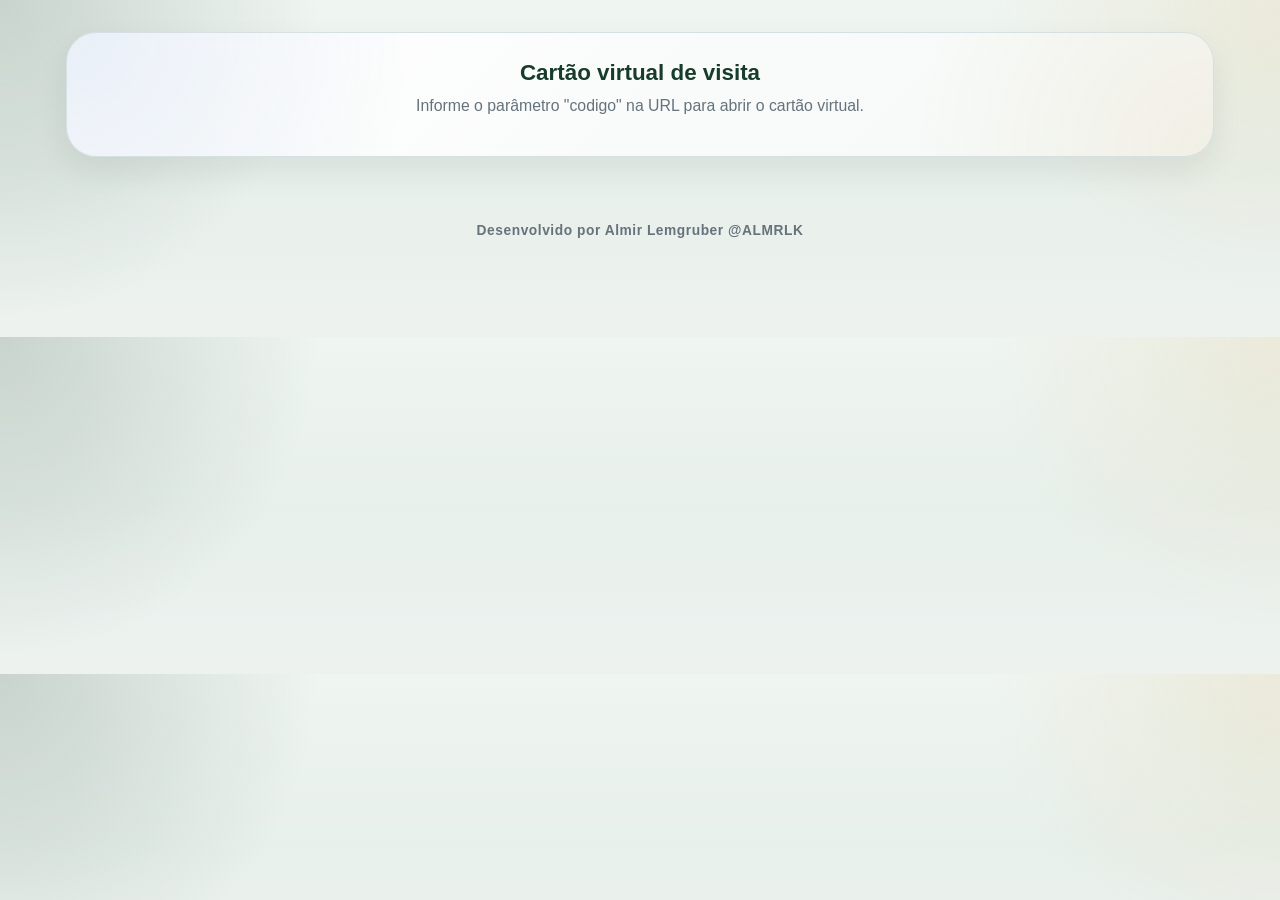
<file: cartao.html>
<!DOCTYPE html>
<html lang="pt-BR">
<head>
  <meta charset="UTF-8">
  <meta name="viewport" content="width=device-width, initial-scale=1.0, maximum-scale=1.0, user-scalable=no">
  <title>Cartão Virtual de Visita</title>
  <link rel="stylesheet" href="./assets/ace-theme.css?v=20260403i">
</head>
<body class="field-page">
  <main class="content-wrap" style="padding:32px 16px 48px">
    <div class="virtual-card">
      <h2>Cartão virtual de visita</h2>
      <p id="cardMessage" class="card-note">Carregando dados do cartão...</p>
      <div id="cardContainer" class="kv"></div>
    </div>
  </main>
  <script src="./assets/runtime-config.js?v=20260403i"></script>
  <script src="./assets/cartao-app.js?v=20260403i"></script>
</body>
</html>
</file>
<file: assets/ace-theme.css>
:root{
  --brand-900:#183c2c;
  --brand-800:#21563c;
  --brand-700:#2f7a52;
  --brand-600:#3e9667;
  --accent-700:#355f9f;
  --accent-600:#4c7cc5;
  --warn-700:#c78615;
  --danger-700:#c34747;
  --bg:#eef2ef;
  --bg-soft:#f7f9f8;
  --card:#ffffff;
  --text:#1b252e;
  --muted:#66727c;
  --border:#d6dfe2;
  --shadow:0 14px 30px rgba(20,35,28,.08);
  --radius-xl:28px;
  --radius-lg:22px;
  --radius-md:16px;
  --radius-sm:12px;
  --content:1180px;
  --gap:18px;
}

.dashboard-page{
  background:
    radial-gradient(circle at top left, rgba(24,60,44,.16), transparent 24%),
    radial-gradient(circle at top right, rgba(53,95,159,.12), transparent 24%),
    linear-gradient(180deg, #edf4f0 0%, #e7efeb 180px, #edf2ef 100%);
}

.dashboard-page .content-wrap,
.dashboard-page .hero-grid,
.dashboard-page .topbar-row{
  max-width:1360px;
}

.dashboard-page .topbar{
  background:
    linear-gradient(120deg, rgba(10,43,29,.96), rgba(15,95,47,.96) 56%, rgba(23,107,55,.94)),
    radial-gradient(circle at top right, rgba(255,255,255,.08), transparent 32%);
  box-shadow:0 16px 34px rgba(10,32,22,.24);
}

.dashboard-page .topbar .brand-copy h1{
  font-size:1.34rem;
}

.dashboard-page .topbar .brand-copy p{
  font-size:1rem;
  line-height:1.4;
}

.dashboard-page .hero-grid{
  margin-top:22px;
  gap:14px;
}

.dashboard-page .hero-card{
  background:
    linear-gradient(180deg, rgba(255,255,255,.98), rgba(243,248,246,.98)),
    linear-gradient(135deg, rgba(31,86,60,.03), rgba(76,124,197,.04));
  border:1px solid rgba(24,60,44,.10);
  box-shadow:0 18px 42px rgba(24,60,44,.10);
  padding:22px;
  min-height:132px;
  transition:transform .18s ease, box-shadow .18s ease, border-color .18s ease;
}

.dashboard-page .hero-card:not(.is-priority){
  position:relative;
  overflow:hidden;
}

.dashboard-page .hero-card:not(.is-priority)::before{
  content:"";
  position:absolute;
  inset:0 0 auto 0;
  height:5px;
  background:linear-gradient(90deg,#2f7a52,#4c7cc5);
}

.dashboard-page .hero-card.is-focus{
  background:linear-gradient(180deg,#fff4f4,#ffe8e8);
  border-color:rgba(195,71,71,.16);
}

.dashboard-page .hero-card.is-accent{
  background:linear-gradient(180deg,#f2f6ff,#e7efff);
  border-color:rgba(53,95,159,.16);
}

.dashboard-page .hero-card.is-warn{
  background:linear-gradient(180deg,#fff8ea,#fff1cf);
  border-color:rgba(199,134,21,.18);
}

.dashboard-page .hero-card.is-priority{
  background:
    linear-gradient(135deg,#113221,#17533a 58%,#2f6f4f),
    radial-gradient(circle at top right, rgba(255,255,255,.10), transparent 34%);
  box-shadow:0 18px 40px rgba(17,50,33,.24);
}

.dashboard-page .hero-card:hover{
  transform:translateY(-2px);
  box-shadow:0 22px 44px rgba(24,60,44,.14);
}

.dashboard-page .card{
  position:relative;
  overflow:hidden;
  background:linear-gradient(180deg, rgba(255,255,255,.98), rgba(246,249,247,.98));
  border:1px solid rgba(24,60,44,.10);
  box-shadow:0 18px 42px rgba(24,60,44,.08);
}

.dashboard-page .card::before{
  content:"";
  display:block;
  height:4px;
  margin:-20px -20px 16px;
  background:linear-gradient(90deg,#2f7a52,#4c7cc5 62%,#c78615);
}

.dashboard-page .section-title{
  font-size:1.12rem;
  letter-spacing:.11em;
}

.dashboard-page .toolbar{
  grid-template-columns:repeat(8,minmax(0,1fr));
}

.dashboard-page .metric-grid{
  grid-template-columns:repeat(8,minmax(0,1fr));
  gap:14px;
}

.dashboard-page .metric-card{
  position:relative;
  overflow:hidden;
  background:linear-gradient(180deg,#ffffff,#f4f8f6);
  border:1px solid rgba(24,60,44,.10);
  box-shadow:0 12px 24px rgba(24,60,44,.06);
  padding:18px 16px;
}

.dashboard-page .metric-card::before{
  content:"";
  position:absolute;
  left:0;
  right:0;
  top:0;
  height:4px;
  background:linear-gradient(90deg,#2f7a52,#4c7cc5);
}

.dashboard-page .metric-card.is-danger{
  background:linear-gradient(180deg,#fff5f5,#ffecec);
  border-color:rgba(195,71,71,.18);
}

.dashboard-page .metric-card.is-danger::before{
  background:linear-gradient(90deg,#d96464,#c34747);
}

.dashboard-page .metric-card.is-accent{
  background:linear-gradient(180deg,#f3f7ff,#eaf0ff);
  border-color:rgba(53,95,159,.16);
}

.dashboard-page .metric-card.is-accent::before{
  background:linear-gradient(90deg,#5c8bd7,#355f9f);
}

.dashboard-page .metric-card.is-warn{
  background:linear-gradient(180deg,#fff9ef,#fff1d6);
  border-color:rgba(199,134,21,.18);
}

.dashboard-page .metric-card.is-warn::before{
  background:linear-gradient(90deg,#e8b84f,#c78615);
}

.dashboard-page .ranking-card,
.dashboard-page .chart-card,
.dashboard-page .insight-card,
.dashboard-page .property-card,
.dashboard-page .history-card,
.dashboard-page .agent-card{
  background:linear-gradient(180deg,#ffffff,#f7faf8);
  border:1px solid rgba(24,60,44,.10);
  box-shadow:0 12px 24px rgba(24,60,44,.05);
  transition:transform .18s ease, box-shadow .18s ease, border-color .18s ease;
}

.dashboard-page .ranking-card:hover,
.dashboard-page .chart-card:hover,
.dashboard-page .insight-card:hover{
  transform:translateY(-1px);
  box-shadow:0 16px 28px rgba(24,60,44,.10);
}

.dashboard-page .table-wrap{
  background:linear-gradient(180deg,#ffffff,#f8fbf9);
  box-shadow:inset 0 1px 0 rgba(255,255,255,.7);
}

.dashboard-page th{
  background:linear-gradient(180deg,#edf5f1,#e3eee8);
  font-size:.92rem;
  letter-spacing:.04em;
}

.dashboard-page .map-shell{
  height:600px;
  border:1px solid rgba(24,60,44,.12);
  box-shadow:0 14px 34px rgba(24,60,44,.10);
}

.dashboard-page .panel-side-grid{
  display:grid;
  grid-template-columns:minmax(0,1.55fr) minmax(360px,.92fr);
  gap:18px;
  align-items:start;
}

.dashboard-page .panel-maps-grid{
  display:grid;
  grid-template-columns:repeat(2, minmax(0,1fr));
  gap:18px;
  align-items:start;
}

.dashboard-page .panel-map-card .map-shell{
  height:560px;
}

.dashboard-page .panel-strategy-card{
  min-height:560px;
  display:flex;
  flex-direction:column;
  gap:16px;
}

.dashboard-page .panel-subsection{
  display:grid;
  gap:12px;
}

.dashboard-page .panel-mini-title{
  margin:0;
  color:var(--brand-900);
  font-size:.92rem;
  letter-spacing:.1em;
  text-transform:uppercase;
}

.dashboard-page .map-toggle,
.dashboard-page .territory-summary{
  background:linear-gradient(180deg,#ffffff,#f4f8f6);
  border:1px solid rgba(24,60,44,.10);
}

.dashboard-page .map-toggle{
  min-height:42px;
  font-size:.92rem;
  font-weight:800;
}

.dashboard-page .territory-summary{
  font-size:.95rem;
  line-height:1.45;
}

.dashboard-page .sync-banner{
  background:#173826;
  box-shadow:0 12px 28px rgba(17,50,33,.24);
}

.dashboard-page .page-shell{
  position:relative;
}

.dashboard-page .page-shell::before{
  content:"";
  position:fixed;
  inset:0;
  pointer-events:none;
  background:
    radial-gradient(circle at 14% 18%, rgba(47,122,82,.10), transparent 18%),
    radial-gradient(circle at 86% 12%, rgba(76,124,197,.08), transparent 20%),
    radial-gradient(circle at 72% 78%, rgba(199,134,21,.08), transparent 18%);
  opacity:.95;
}

.dashboard-page .card{
  background:
    linear-gradient(180deg, rgba(255,255,255,.98), rgba(243,248,246,.98)),
    radial-gradient(circle at top right, rgba(47,122,82,.06), transparent 30%);
}

.dashboard-page .ranking-list,
.dashboard-page .chart-list,
.dashboard-page .insight-list,
.dashboard-page #territoryComparison,
.dashboard-page #streetComparison,
.dashboard-page #reportScreen,
.dashboard-page #drilldownPanel{
  min-height:148px;
  padding:14px;
  border-radius:22px;
  background:
    linear-gradient(180deg, rgba(250,252,251,.98), rgba(241,246,243,.98)),
    radial-gradient(circle at top left, rgba(76,124,197,.05), transparent 26%);
  border:1px solid rgba(24,60,44,.08);
  box-shadow:inset 0 1px 0 rgba(255,255,255,.75);
}

.dashboard-page .ranking-list:empty::before,
.dashboard-page .chart-list:empty::before,
.dashboard-page .insight-list:empty::before,
.dashboard-page #territoryComparison:empty::before,
.dashboard-page #streetComparison:empty::before,
.dashboard-page #reportScreen:empty::before,
.dashboard-page #drilldownPanel:empty::before{
  content:"Selecione um período ou filtro para preencher esta área.";
  min-height:124px;
  display:flex;
  align-items:center;
  justify-content:center;
  padding:18px;
  border:1px dashed rgba(24,60,44,.14);
  border-radius:18px;
  background:linear-gradient(180deg, rgba(255,255,255,.88), rgba(245,249,247,.92));
  color:var(--muted);
  font-size:.92rem;
  font-weight:700;
  text-align:center;
}

.dashboard-page .table-wrap{
  background:
    linear-gradient(180deg, rgba(255,255,255,.99), rgba(245,249,247,.99)),
    radial-gradient(circle at top right, rgba(76,124,197,.05), transparent 24%);
  box-shadow:
    inset 0 1px 0 rgba(255,255,255,.82),
    0 14px 28px rgba(24,60,44,.06);
  border:1px solid rgba(24,60,44,.10);
}

.dashboard-page .map-shell{
  background:
    linear-gradient(180deg, rgba(233,241,236,.95), rgba(245,249,247,.96)),
    radial-gradient(circle at top left, rgba(47,122,82,.10), transparent 24%),
    radial-gradient(circle at bottom right, rgba(76,124,197,.08), transparent 28%);
}

.dashboard-page .map-shell::before{
  content:"";
  position:absolute;
  inset:0;
  pointer-events:none;
  background-image:
    linear-gradient(rgba(47,122,82,.035) 1px, transparent 1px),
    linear-gradient(90deg, rgba(47,122,82,.035) 1px, transparent 1px);
  background-size:22px 22px;
  opacity:.65;
}

.dashboard-page .territory-summary,
.dashboard-page .map-toggle,
.dashboard-page .empty-state{
  background:
    linear-gradient(180deg, rgba(255,255,255,.98), rgba(243,248,246,.98)),
    radial-gradient(circle at top left, rgba(199,134,21,.06), transparent 26%);
}

.field-page{
  background:
    radial-gradient(circle at top left, rgba(24,60,44,.18), transparent 24%),
    radial-gradient(circle at top right, rgba(199,134,21,.10), transparent 22%),
    linear-gradient(180deg, #eff5f1 0%, #e8f0eb 170px, #edf2ef 100%);
}

.field-page .login-shell{
  background:
    radial-gradient(circle at top left, rgba(88,170,118,.20), transparent 24%),
    radial-gradient(circle at bottom right, rgba(232,184,79,.12), transparent 28%),
    linear-gradient(160deg,#143527,#18412e 46%,#10251b 100%);
}

.field-page .login-card{
  background:
    linear-gradient(180deg, rgba(255,255,255,.14), rgba(255,255,255,.08)),
    linear-gradient(135deg, rgba(255,255,255,.05), rgba(255,255,255,.02));
  border:1px solid rgba(255,255,255,.18);
  box-shadow:0 26px 56px rgba(0,0,0,.28);
}

.field-page .topbar{
  background:
    linear-gradient(120deg, rgba(10,43,29,.97), rgba(15,95,47,.96) 58%, rgba(23,107,55,.94)),
    radial-gradient(circle at top right, rgba(255,255,255,.08), transparent 34%);
  box-shadow:0 14px 30px rgba(10,32,22,.22);
}

.field-page .brand-copy h1{
  letter-spacing:.015em;
}

.field-page .nav-tabs{
  gap:10px;
}

.field-page .tab-btn{
  background:rgba(255,255,255,.06);
  border:1px solid rgba(255,255,255,.06);
}

.field-page .tab-btn.active{
  background:rgba(255,255,255,.16);
  box-shadow:
    inset 0 0 0 1px rgba(255,255,255,.10),
    0 10px 24px rgba(8,28,19,.18);
}

.field-page .hero-grid{
  margin-top:22px;
  gap:14px;
}

.field-page .hero-card{
  position:relative;
  overflow:hidden;
  background:
    linear-gradient(180deg,#ffffff,#f4f8f6),
    linear-gradient(135deg, rgba(31,86,60,.03), rgba(199,134,21,.03));
  border:1px solid rgba(24,60,44,.10);
  box-shadow:0 16px 34px rgba(24,60,44,.08);
}

.field-page .hero-card::before{
  content:"";
  position:absolute;
  left:0;
  right:0;
  top:0;
  height:5px;
  background:linear-gradient(90deg,#2f7a52,#c78615);
}

.field-page .hero-card.is-focus{
  background:linear-gradient(180deg,#fff5f5,#ffe8e8);
  border-color:rgba(195,71,71,.16);
}

.field-page .hero-card.is-focus::before{
  background:linear-gradient(90deg,#d96464,#c34747);
}

.field-page .hero-card.is-accent{
  background:linear-gradient(180deg,#f1f6ff,#e7efff);
  border-color:rgba(53,95,159,.16);
}

.field-page .hero-card.is-accent::before{
  background:linear-gradient(90deg,#5c8bd7,#355f9f);
}

.field-page .hero-card.is-warn{
  background:linear-gradient(180deg,#fff8ec,#fff0d2);
  border-color:rgba(199,134,21,.18);
}

.field-page .hero-card.is-warn::before{
  background:linear-gradient(90deg,#e8b84f,#c78615);
}

.field-page .hero-card.is-priority{
  background:
    linear-gradient(135deg,#113221,#17533a 58%,#2f6f4f),
    radial-gradient(circle at top right, rgba(255,255,255,.10), transparent 34%);
  box-shadow:0 18px 40px rgba(17,50,33,.24);
}

.field-page .hero-card.is-priority::before{
  background:linear-gradient(90deg,#f0d37a,#ffffff);
  opacity:.75;
}

.field-page .screen-head-copy strong{
  font-size:1.24rem;
}

.field-page .screen-badge{
  background:linear-gradient(180deg,#f8fbf9,#e9f2ed);
  border:1px solid rgba(24,60,44,.10);
  box-shadow:0 10px 22px rgba(24,60,44,.08);
}

.field-page .card{
  position:relative;
  overflow:hidden;
  background:linear-gradient(180deg, rgba(255,255,255,.98), rgba(246,249,247,.98));
  border:1px solid rgba(24,60,44,.10);
  box-shadow:0 18px 38px rgba(24,60,44,.08);
}

.field-page .card::before{
  content:"";
  display:block;
  height:4px;
  margin:-20px -20px 16px;
  background:linear-gradient(90deg,#2f7a52,#4c7cc5 58%,#c78615);
}

.field-page .btn{
  box-shadow:0 10px 22px rgba(24,60,44,.06);
}

.field-page .btn-primary{
  background:linear-gradient(180deg,#3a8f61,#21563c);
}

.field-page .btn-secondary{
  background:linear-gradient(180deg,#5a8fe0,#355f9f);
}

.field-page .btn-soft{
  background:linear-gradient(180deg,#ffffff,#f2f7f4);
}

.field-page .btn-warn{
  background:linear-gradient(180deg,#edc45f,#c78615);
}

.field-page .selected-card{
  background:linear-gradient(180deg,#f7fbf9,#edf6f1);
  border:1px solid rgba(47,122,82,.18);
  box-shadow:inset 0 1px 0 rgba(255,255,255,.7);
}

.field-page .meta-pill,
.field-page .status-pill,
.field-page .tag{
  background:linear-gradient(180deg,#ffffff,#f3f8f5);
  border:1px solid rgba(24,60,44,.10);
}

.field-page .quick-btn{
  position:relative;
  overflow:hidden;
  background:linear-gradient(180deg,#ffffff,#f4f8f6);
  border:1px solid rgba(24,60,44,.10);
  box-shadow:0 12px 24px rgba(24,60,44,.05);
}

.field-page .quick-btn::before{
  content:"";
  position:absolute;
  left:0;
  right:0;
  top:0;
  height:4px;
  background:linear-gradient(90deg,#2f7a52,#c78615);
}

.field-page .deposit-card{
  background:linear-gradient(180deg,#ffffff,#f6faf8);
  border:1px solid rgba(24,60,44,.10);
  box-shadow:0 12px 26px rgba(24,60,44,.05);
}

.field-page .deposit-card.is-active{
  background:linear-gradient(180deg,#fff7f7,#fff0f0);
  border-color:rgba(195,71,71,.20);
}

.field-page .summary-tile,
.field-page .metric-card{
  background:linear-gradient(180deg,#ffffff,#f5f9f7);
  border:1px solid rgba(24,60,44,.10);
  box-shadow:0 12px 22px rgba(24,60,44,.05);
}

.field-page .map-shell{
  border:1px solid rgba(24,60,44,.12);
  box-shadow:0 14px 34px rgba(24,60,44,.10);
}

.field-page .sync-banner{
  background:#173826;
  box-shadow:0 12px 28px rgba(17,50,33,.24);
}

.field-page .page-shell{
  position:relative;
}

.field-page .page-shell::before{
  content:"";
  position:fixed;
  inset:0;
  pointer-events:none;
  background:
    radial-gradient(circle at 12% 18%, rgba(47,122,82,.10), transparent 18%),
    radial-gradient(circle at 88% 16%, rgba(199,134,21,.08), transparent 20%),
    radial-gradient(circle at 76% 82%, rgba(76,124,197,.06), transparent 16%);
  opacity:.95;
}

.field-page .card{
  background:
    linear-gradient(180deg, rgba(255,255,255,.98), rgba(244,248,246,.98)),
    radial-gradient(circle at top right, rgba(47,122,82,.05), transparent 30%);
}

.field-page .property-card,
.field-page .history-card,
.field-page .insight-card,
.field-page .chart-card,
.field-page .agent-card,
.field-page .metric-card{
  background:
    linear-gradient(180deg, rgba(255,255,255,.98), rgba(244,248,246,.98)),
    radial-gradient(circle at top left, rgba(199,134,21,.04), transparent 26%);
}

.field-page .selected-card,
.field-page .property-list,
.field-page .summary-tile,
.field-page .deposit-card{
  box-shadow:
    inset 0 1px 0 rgba(255,255,255,.78),
    0 12px 26px rgba(24,60,44,.06);
}

.field-page .map-shell{
  background:
    linear-gradient(180deg, rgba(233,241,236,.95), rgba(245,249,247,.96)),
    radial-gradient(circle at top left, rgba(47,122,82,.10), transparent 24%),
    radial-gradient(circle at bottom right, rgba(199,134,21,.07), transparent 28%);
}

.field-page .map-shell::before{
  content:"";
  position:absolute;
  inset:0;
  pointer-events:none;
  background-image:
    linear-gradient(rgba(47,122,82,.035) 1px, transparent 1px),
    linear-gradient(90deg, rgba(47,122,82,.035) 1px, transparent 1px);
  background-size:22px 22px;
  opacity:.55;
}

.field-page .insight-list:empty::before,
.field-page .ranking-list:empty::before,
.field-page .chart-list:empty::before,
.field-page .history-list:empty::before{
  content:"Aguardando preenchimento nesta seção.";
  min-height:108px;
  display:flex;
  align-items:center;
  justify-content:center;
  padding:16px;
  border:1px dashed rgba(24,60,44,.14);
  border-radius:18px;
  background:linear-gradient(180deg, rgba(255,255,255,.90), rgba(245,249,247,.92));
  color:var(--muted);
  font-size:.9rem;
  font-weight:700;
  text-align:center;
}

*{box-sizing:border-box}
html{scroll-behavior:smooth}
body{
  margin:0;
  font-family:"Segoe UI",Tahoma,Arial,sans-serif;
  background:
    radial-gradient(circle at top left, rgba(63,150,103,.10), transparent 32%),
    radial-gradient(circle at top right, rgba(76,124,197,.08), transparent 28%),
    linear-gradient(180deg, #f4f7f5 0%, var(--bg) 180px, #edf1ef 100%);
  color:var(--text);
  line-height:1.45;
}

a{color:inherit}
button,input,select,textarea{font:inherit}
button{cursor:pointer}
img{max-width:100%;display:block}
.hidden{display:none !important}

.page-shell{min-height:100vh;padding-bottom:44px}
.content-wrap{max-width:var(--content);margin:0 auto;padding:0 16px}

.topbar{
  position:sticky;
  top:0;
  z-index:40;
  background:linear-gradient(120deg,#173826,#1f4d35 62%,#2e6b4b);
  color:#fff;
  border-bottom:1px solid rgba(255,255,255,.08);
  box-shadow:0 10px 26px rgba(16,32,23,.16);
}

.topbar-row{
  max-width:var(--content);
  margin:0 auto;
  padding:14px 16px;
  display:flex;
  align-items:center;
  gap:12px;
  flex-wrap:wrap;
}

.brand-mark{
  width:52px;
  height:52px;
  border-radius:18px;
  display:flex;
  align-items:center;
  justify-content:center;
  background:rgba(255,255,255,.10);
  border:1px solid rgba(255,255,255,.12);
  font-size:24px;
  flex:0 0 auto;
}

.brand-copy{
  flex:1 1 280px;
  min-width:220px;
}

.brand-copy h1{
  margin:0;
  font-size:1.28rem;
  letter-spacing:.02em;
}

.brand-copy p{
  margin:4px 0 0;
  color:#d6eadc;
  font-size:.98rem;
  line-height:1.35;
}

.chip-row{
  display:flex;
  gap:8px;
  flex-wrap:wrap;
}

.weather-strip{
  flex:0 1 340px;
  min-width:260px;
  padding:12px 14px;
  border-radius:20px;
  border:1px solid rgba(255,255,255,.14);
  background:linear-gradient(180deg, rgba(255,255,255,.14), rgba(255,255,255,.08));
  box-shadow:inset 0 1px 0 rgba(255,255,255,.12);
  align-self:flex-end;
}

.weather-strip__city{
  display:block;
  margin:0 0 4px;
  font-size:.74rem;
  letter-spacing:.08em;
  text-transform:uppercase;
  color:#d6eadc;
}

.weather-strip strong{
  display:block;
  font-size:1rem;
  line-height:1.2;
  color:#fff;
}

.weather-strip__meta{
  display:block;
  margin-top:4px;
  color:#d6eadc;
  font-size:.8rem;
}

.weather-strip__footer{
  margin-top:8px;
  display:flex;
  align-items:center;
  gap:8px;
  flex-wrap:wrap;
}

.weather-pill{
  display:inline-flex;
  align-items:center;
  justify-content:center;
  min-height:28px;
  padding:6px 10px;
  border-radius:999px;
  background:rgba(255,255,255,.10);
  border:1px solid rgba(255,255,255,.16);
  color:#fff;
  font-size:.72rem;
  font-weight:800;
  letter-spacing:.03em;
}

.weather-pill.is-ok{background:rgba(61,150,103,.22)}
.weather-pill.is-warn{background:rgba(199,134,21,.24)}
.weather-pill.is-danger{background:rgba(195,71,71,.24)}

.weather-stamp{
  color:#d6eadc;
  font-size:.74rem;
}

.chip{
  display:inline-flex;
  align-items:center;
  justify-content:center;
  min-height:44px;
  padding:11px 15px;
  border-radius:999px;
  border:1px solid rgba(255,255,255,.14);
  background:rgba(255,255,255,.08);
  color:#fff;
  font-size:.86rem;
  font-weight:700;
  white-space:nowrap;
}

.chip.is-live{background:rgba(255,255,255,.18)}
.chip.is-ok{background:rgba(61,150,103,.20)}
.chip.is-warn{background:rgba(199,134,21,.20)}
.chip.is-danger{background:rgba(195,71,71,.20)}

.nav-tabs{
  max-width:var(--content);
  margin:0 auto;
  padding:0 16px 14px;
  display:flex;
  gap:8px;
  overflow:auto;
}

.nav-tabs::-webkit-scrollbar{height:0}

.tab-btn{
  border:none;
  color:rgba(255,255,255,.78);
  background:transparent;
  border-radius:18px;
  min-width:122px;
  min-height:50px;
  padding:13px 16px;
  font-weight:800;
  font-size:.9rem;
  text-transform:uppercase;
  letter-spacing:.04em;
  display:flex;
  align-items:center;
  justify-content:center;
  gap:8px;
  transition:background .18s ease, transform .18s ease, color .18s ease, box-shadow .18s ease;
}

.tab-btn.active{
  background:rgba(255,255,255,.14);
  color:#fff;
  box-shadow:inset 0 0 0 1px rgba(255,255,255,.08);
}

.tab-btn:hover{
  background:rgba(255,255,255,.10);
  color:#fff;
}

.tab-btn:active{
  transform:translateY(1px);
}

.hero-grid{
  max-width:var(--content);
  margin:18px auto 0;
  padding:0 16px;
  display:grid;
  grid-template-columns:repeat(4,minmax(0,1fr));
  gap:12px;
}

.hero-card{
  background:linear-gradient(180deg,#ffffff,#f8faf9);
  border:1px solid rgba(31,86,60,.08);
  box-shadow:var(--shadow);
  border-radius:24px;
  padding:20px;
  min-height:126px;
  transition:transform .18s ease, box-shadow .18s ease, border-color .18s ease;
}

.hero-card small{
  display:block;
  color:var(--muted);
  text-transform:uppercase;
  letter-spacing:.08em;
  font-size:.8rem;
  font-weight:800;
  margin-bottom:10px;
}

.hero-card strong{
  display:block;
  font-size:2.25rem;
  line-height:1.05;
  color:var(--brand-900);
}

.hero-card span{
  display:block;
  margin-top:10px;
  color:var(--muted);
  font-size:.97rem;
  line-height:1.4;
}

.hero-card:hover{
  transform:translateY(-2px);
  box-shadow:0 18px 36px rgba(20,35,28,.11);
}

.hero-card.is-focus strong{color:var(--danger-700)}
.hero-card.is-accent strong{color:var(--accent-700)}
.hero-card.is-warn strong{color:var(--warn-700)}

.hero-card.is-priority{
  grid-column:span 2;
  background:linear-gradient(135deg,#173826,#1d4c35 60%,#2a704c);
  color:#fff;
  border-color:rgba(255,255,255,.06);
}

.hero-card.is-priority small,
.hero-card.is-priority span{color:#d6eadc}

.hero-card.is-priority strong{
  font-size:1.38rem;
  line-height:1.35;
  color:#fff;
}

.screen{
  display:none;
  max-width:var(--content);
  margin:0 auto;
  padding:18px 16px 0;
}

.screen.active{display:block}

.screen-head{
  display:flex;
  align-items:center;
  justify-content:space-between;
  gap:14px;
  margin:2px 0 16px;
}

.screen-head-copy strong{
  display:block;
  font-size:1.28rem;
  color:var(--brand-900);
}

.screen-head-copy span{
  display:block;
  color:var(--muted);
  font-size:1rem;
  margin-top:4px;
  line-height:1.4;
}

.screen-badge{
  min-width:52px;
  height:52px;
  border-radius:18px;
  background:linear-gradient(180deg,#eff5f2,#e5eeea);
  display:flex;
  align-items:center;
  justify-content:center;
  font-size:1.4rem;
  color:var(--brand-800);
  border:1px solid var(--border);
}

.grid{
  display:grid;
  gap:var(--gap);
}

.grid.two{grid-template-columns:repeat(2,minmax(0,1fr))}
.grid.three{grid-template-columns:repeat(3,minmax(0,1fr))}
.grid.four{grid-template-columns:repeat(4,minmax(0,1fr))}

.card{
  background:rgba(255,255,255,.97);
  border:1px solid rgba(31,86,60,.10);
  border-radius:var(--radius-xl);
  box-shadow:var(--shadow);
  padding:22px;
}

.card-header{
  display:flex;
  align-items:center;
  justify-content:space-between;
  gap:12px;
  margin-bottom:16px;
}

.card-header h2,
.section-title{
  margin:0;
  width:100%;
  text-align:center;
  color:var(--brand-900);
  font-size:1.14rem;
  text-transform:uppercase;
  letter-spacing:.09em;
}

.card-note{
  margin:-6px 0 14px;
  color:var(--muted);
  text-align:center;
  font-size:.99rem;
  line-height:1.45;
}

.section-tag{
  display:inline-flex;
  align-items:center;
  justify-content:center;
  padding:8px 12px;
  border-radius:999px;
  background:#edf5f1;
  border:1px solid var(--border);
  color:var(--brand-800);
  font-size:.74rem;
  font-weight:800;
  text-transform:uppercase;
  letter-spacing:.06em;
}

.field{
  display:grid;
  gap:8px;
}

.field label{
  color:var(--muted);
  font-size:.88rem;
  font-weight:800;
  text-transform:uppercase;
  letter-spacing:.06em;
}

.field-help{
  color:var(--muted);
  font-size:.9rem;
  line-height:1.42;
}

input,select,textarea{
  width:100%;
  min-height:62px;
  border:1.6px solid var(--border);
  background:#fff;
  color:var(--text);
  border-radius:20px;
  padding:15px 17px;
  font-size:1.05rem;
  line-height:1.35;
  outline:none;
  transition:border-color .18s ease, box-shadow .18s ease, background .18s ease;
}

textarea{
  min-height:120px;
  resize:vertical;
}

input:focus,select:focus,textarea:focus{
  border-color:var(--brand-700);
  box-shadow:0 0 0 4px rgba(63,150,103,.10);
}

select:disabled{
  background:#f1f5f3;
  color:#7a8680;
  cursor:not-allowed;
}

.btn{
  border:none;
  min-height:60px;
  border-radius:20px;
  padding:15px 20px;
  font-size:1.05rem;
  font-weight:800;
  display:inline-flex;
  align-items:center;
  justify-content:center;
  gap:8px;
  text-align:center;
  width:100%;
  box-shadow:0 10px 20px rgba(24,60,44,.08);
  transition:transform .16s ease, box-shadow .16s ease, filter .16s ease;
}

.btn:disabled{opacity:.6;cursor:not-allowed}
.btn:hover:not(:disabled){transform:translateY(-1px);box-shadow:0 14px 24px rgba(24,60,44,.12)}
.btn:active:not(:disabled){transform:translateY(1px);box-shadow:0 8px 16px rgba(24,60,44,.10)}

.btn-primary{background:linear-gradient(180deg,var(--brand-700),var(--brand-800));color:#fff}
.btn-secondary{background:linear-gradient(180deg,var(--accent-600),var(--accent-700));color:#fff}
.btn-soft{background:#f8fbf9;border:1px solid var(--border);color:var(--brand-800)}
.btn-warn{background:linear-gradient(180deg,#e8b84f,var(--warn-700));color:#fff}
.btn-danger{background:linear-gradient(180deg,#d96565,var(--danger-700));color:#fff}

.btn-row{
  display:grid;
  grid-template-columns:repeat(2,minmax(0,1fr));
  gap:12px;
}

.stepper{
  display:grid;
  grid-template-columns:56px 1fr 56px;
  gap:10px;
  align-items:center;
}

.stepper button{
  min-height:60px;
  border-radius:20px;
  border:1px solid var(--border);
  background:#f5f8f7;
  color:var(--brand-900);
  font-size:1.6rem;
  font-weight:900;
  transition:background .16s ease, transform .16s ease, box-shadow .16s ease;
}

.stepper button:hover{
  background:#eef4f1;
  box-shadow:0 10px 18px rgba(24,60,44,.08);
}

.stepper input{text-align:center;font-weight:800}

.choice-grid{
  display:grid;
  grid-template-columns:repeat(2,minmax(0,1fr));
  gap:12px;
}

.choice-btn{
  border:1.5px solid var(--border);
  background:#fbfcfc;
  border-radius:22px;
  min-height:82px;
  padding:16px;
  color:var(--text);
  font-size:1.04rem;
  font-weight:800;
  transition:border-color .18s ease, box-shadow .18s ease, transform .18s ease, background .18s ease;
}

.choice-btn span{
  display:block;
  margin-top:4px;
  font-size:.9rem;
  color:var(--muted);
  font-weight:700;
  line-height:1.35;
}

.choice-btn:hover{
  transform:translateY(-1px);
  box-shadow:0 12px 22px rgba(24,60,44,.08);
}

.choice-btn.active{
  border-color:var(--brand-700);
  background:#edf7f1;
  color:var(--brand-900);
  box-shadow:0 0 0 4px rgba(63,150,103,.10);
}

.choice-btn.active.is-danger{
  border-color:var(--danger-700);
  background:#fff2f2;
  color:var(--danger-700);
  box-shadow:0 0 0 4px rgba(195,71,71,.10);
}

.summary-strip{
  display:grid;
  grid-template-columns:repeat(4,minmax(0,1fr));
  gap:12px;
}

.summary-tile{
  background:#f8fbf9;
  border:1px solid var(--border);
  border-radius:20px;
  padding:16px;
}

.summary-tile small{
  display:block;
  font-size:.78rem;
  color:var(--muted);
  text-transform:uppercase;
  letter-spacing:.08em;
  font-weight:800;
  margin-bottom:8px;
}

.summary-tile strong{
  font-size:1.8rem;
  color:var(--brand-900);
}

.selected-card{
  border-radius:24px;
  border:1px solid #d5e3da;
  background:linear-gradient(180deg,#f8fbfa,#eff6f2);
  padding:20px;
  box-shadow:0 12px 24px rgba(24,60,44,.06);
}

.selected-card h3{
  margin:0 0 8px;
  font-size:1.3rem;
  color:var(--brand-900);
}

.selected-card p{
  margin:0;
  color:var(--muted);
  font-size:1rem;
  line-height:1.45;
}

.inherited-field{
  margin-top:16px;
}

.inherited-visit-box{
  border:1px solid rgba(47,122,82,.18);
  border-radius:22px;
  background:linear-gradient(180deg,#f8fbfa,#eef6f1);
  padding:16px;
  box-shadow:inset 0 1px 0 rgba(255,255,255,.75),0 10px 24px rgba(24,60,44,.06);
}

.inherited-visit-head{
  display:flex;
  flex-direction:column;
  gap:4px;
}

.inherited-visit-head strong{
  color:var(--brand-900);
  font-size:1rem;
}

.inherited-visit-head span,
.inherited-visit-empty span{
  color:var(--muted);
  font-size:.94rem;
  line-height:1.45;
}

.inherited-visit-grid{
  display:grid;
  grid-template-columns:repeat(2,minmax(0,1fr));
  gap:12px;
  margin-top:14px;
}

.inherited-visit-item{
  border-radius:18px;
  background:#fff;
  border:1px solid rgba(47,122,82,.14);
  padding:12px 14px;
  display:flex;
  flex-direction:column;
  gap:4px;
}

.inherited-visit-item small{
  color:#62716b;
  font-size:.78rem;
  text-transform:uppercase;
  letter-spacing:.04em;
}

.inherited-visit-item strong{
  color:var(--brand-900);
  font-size:1rem;
  line-height:1.35;
}

.inherited-visit-empty{
  display:flex;
  flex-direction:column;
  gap:6px;
}

.inherited-visit-empty strong{
  color:var(--brand-900);
  font-size:1rem;
}

.compact-actions{
  display:flex;
  flex-wrap:wrap;
  gap:10px;
}

.compact-actions .btn{
  width:auto;
  min-width:170px;
  min-height:46px;
  border-radius:14px;
  padding:10px 14px;
  font-size:.92rem;
}

.meta-pills{
  display:flex;
  flex-wrap:wrap;
  gap:8px;
  margin-top:12px;
}

.meta-pill,
.status-pill,
.tag{
  display:inline-flex;
  align-items:center;
  gap:6px;
  min-height:38px;
  padding:9px 13px;
  border-radius:999px;
  border:1px solid var(--border);
  background:#fff;
  color:var(--brand-800);
  font-size:.86rem;
  font-weight:800;
}

.status-pill.is-danger{background:#fff3f3;color:var(--danger-700);border-color:#f0caca}
.status-pill.is-warn{background:#fff8eb;color:var(--warn-700);border-color:#eed59c}
.status-pill.is-accent{background:#eff4ff;color:var(--accent-700);border-color:#cfdbf6}
.status-pill.is-ok{background:#edf7f1;color:var(--brand-800);border-color:#cde2d5}

.quick-grid{
  display:grid;
  grid-template-columns:repeat(4,minmax(0,1fr));
  gap:12px;
}

.quick-btn{
  border:1px solid var(--border);
  background:linear-gradient(180deg,#fff,#f7faf8);
  border-radius:22px;
  min-height:108px;
  padding:16px;
  text-align:left;
  box-shadow:0 10px 22px rgba(24,60,44,.05);
  transition:transform .18s ease, box-shadow .18s ease, border-color .18s ease;
}

.quick-btn strong{
  display:block;
  font-size:1.05rem;
  margin-bottom:6px;
}

.quick-btn span{
  display:block;
  color:var(--muted);
  font-size:.9rem;
  line-height:1.4;
}

.quick-btn:hover{
  transform:translateY(-2px);
  box-shadow:0 16px 30px rgba(24,60,44,.10);
}

.deposit-grid{
  display:grid;
  grid-template-columns:repeat(2,minmax(0,1fr));
  gap:14px;
}

.deposit-card{
  border:1px solid var(--border);
  background:#fbfcfc;
  border-radius:24px;
  padding:20px;
  display:grid;
  gap:14px;
}

.deposit-card.is-active{border-color:#d9b4b4;background:#fff9f9}

.deposit-top{
  display:flex;
  align-items:flex-start;
  justify-content:space-between;
  gap:12px;
}

.deposit-top strong{
  display:block;
  font-size:1.15rem;
  color:var(--brand-900);
}

.deposit-top span{
  display:block;
  color:var(--muted);
  font-size:.88rem;
  margin-top:4px;
}

.deposit-total{
  min-width:70px;
  min-height:70px;
  border-radius:22px;
  background:#fff;
  border:1px solid var(--border);
  display:flex;
  align-items:center;
  justify-content:center;
  font-size:1.7rem;
  font-weight:900;
  color:var(--brand-800);
}

.deposit-focus-box{
  border:1px dashed #d6dfe2;
  border-radius:18px;
  padding:14px;
  display:grid;
  gap:12px;
}

.check-row{
  display:flex;
  align-items:center;
  justify-content:space-between;
  gap:12px;
}

.check-row label{
  margin:0;
  color:var(--text);
  font-size:1rem;
  font-weight:800;
  text-transform:none;
  letter-spacing:0;
}

.switch{
  position:relative;
  width:58px;
  height:34px;
  flex:0 0 auto;
}

.switch input{
  position:absolute;
  inset:0;
  opacity:0;
  min-height:auto;
}

.switch span{
  position:absolute;
  inset:0;
  border-radius:999px;
  background:#cfd8dc;
  transition:.2s ease;
}

.switch span::after{
  content:"";
  position:absolute;
  top:4px;
  left:4px;
  width:26px;
  height:26px;
  border-radius:50%;
  background:#fff;
  box-shadow:0 2px 8px rgba(0,0,0,.16);
  transition:.2s ease;
}

.switch input:checked + span{background:var(--brand-700)}
.switch input:checked + span::after{transform:translateX(24px)}

.property-list,
.history-list,
.insight-list,
.ranking-list,
.chart-list{
  display:grid;
  gap:12px;
}

.property-list{
  display:block;
  max-height:min(68vh, 920px);
  min-height:min(52vh, 560px);
  overflow:auto;
  padding:0;
  border:1px solid var(--border);
  border-radius:24px;
  background:linear-gradient(180deg,#fbfdfc,#f3f8f5);
  box-shadow:inset 0 1px 0 rgba(255,255,255,.7);
  scrollbar-gutter:stable;
}

.property-list::-webkit-scrollbar{
  width:10px;
}

.property-list::-webkit-scrollbar-thumb{
  background:#c9d5cf;
  border-radius:999px;
  border:2px solid #f6faf8;
}

.property-list-head{
  position:sticky;
  top:0;
  z-index:3;
  display:grid;
  gap:12px;
  padding:14px 16px;
  border-bottom:1px solid rgba(24,60,44,.10);
  background:linear-gradient(180deg,rgba(255,255,255,.98),rgba(240,246,242,.98));
  backdrop-filter:blur(10px);
}

.property-list-head-top{
  display:flex;
  align-items:flex-start;
  justify-content:space-between;
  gap:12px;
}

.property-list-head strong{
  display:block;
  color:var(--brand-900);
  font-size:1rem;
}

.property-list-head span{
  display:block;
  margin-top:4px;
  color:var(--muted);
  font-size:.86rem;
}

.property-list-meta{
  display:flex;
  flex-wrap:wrap;
  justify-content:flex-end;
  gap:8px;
}

.property-list-filters{
  display:flex;
  flex-wrap:wrap;
  gap:8px;
}

.property-filter-btn{
  display:inline-flex;
  align-items:center;
  gap:8px;
  min-height:42px;
  padding:8px 12px;
  border:1px solid rgba(24,60,44,.14);
  border-radius:999px;
  background:#fff;
  color:var(--brand-900);
  font:inherit;
  font-size:.88rem;
  font-weight:700;
  cursor:pointer;
  box-shadow:0 6px 16px rgba(18,42,31,.05);
  transition:transform .16s ease, box-shadow .16s ease, border-color .16s ease, background .16s ease;
}

.property-filter-btn:hover{
  transform:translateY(-1px);
  border-color:rgba(14,82,54,.24);
  box-shadow:0 10px 18px rgba(18,42,31,.08);
}

.property-filter-btn span{
  display:inline-flex;
  align-items:center;
  justify-content:center;
  min-width:28px;
  margin:0;
  padding:3px 8px;
  border-radius:999px;
  background:rgba(14,82,54,.08);
  color:var(--brand-700);
  font-size:.78rem;
  line-height:1;
}

.property-filter-btn.is-active{
  border-color:rgba(14,82,54,.32);
  background:linear-gradient(180deg,#eef7f1,#dff0e6);
  box-shadow:0 10px 22px rgba(14,82,54,.12);
}

.property-filter-btn.is-active span{
  background:var(--brand-700);
  color:#fff;
}

.property-list-body{
  display:grid;
  gap:12px;
  padding:14px;
}

#mapInsights,
#gpsTimeline{
  max-height:min(46vh, 420px);
  overflow:auto;
  padding-right:6px;
  scrollbar-gutter:stable;
}

#mapInsights::-webkit-scrollbar,
#gpsTimeline::-webkit-scrollbar{
  width:10px;
}

#mapInsights::-webkit-scrollbar-thumb,
#gpsTimeline::-webkit-scrollbar-thumb{
  background:#c9d5cf;
  border-radius:999px;
  border:2px solid #f6faf8;
}

.property-card,
.history-card,
.insight-card,
.ranking-card,
.chart-card,
.agent-card{
  border:1px solid var(--border);
  background:#fff;
  border-radius:22px;
  padding:18px;
  box-shadow:0 10px 22px rgba(20,35,28,.05);
}

.chart-card.is-clickable{
  cursor:pointer;
  transition:transform .16s ease, box-shadow .16s ease, border-color .16s ease;
}

.chart-card.is-clickable:hover{
  transform:translateY(-2px);
  border-color:rgba(14,82,54,.22);
  box-shadow:0 14px 26px rgba(20,35,28,.08);
}

.property-card.is-focus,
.history-card.is-focus{border-left:6px solid var(--danger-700)}
.property-card.is-near{border-left:6px solid var(--accent-700)}

.card-actions{
  display:flex;
  flex-wrap:wrap;
  gap:10px;
  margin-top:14px;
}

.card-actions .btn{
  width:auto;
  min-width:140px;
  min-height:44px;
  border-radius:14px;
  font-size:.92rem;
  padding:10px 14px;
}

.metric-grid{
  display:grid;
  grid-template-columns:repeat(5,minmax(0,1fr));
  gap:12px;
}

.metric-card{
  border:1px solid var(--border);
  background:linear-gradient(180deg,#fff,#f8faf9);
  border-radius:22px;
  padding:18px;
  text-align:center;
}

.metric-card small{
  display:block;
  color:var(--muted);
  font-size:.82rem;
  text-transform:uppercase;
  letter-spacing:.08em;
  font-weight:800;
  margin-bottom:10px;
}

.metric-card strong{
  font-size:2.15rem;
  color:var(--brand-900);
}

.metric-card.is-danger strong{color:var(--danger-700)}
.metric-card.is-accent strong{color:var(--accent-700)}
.metric-card.is-warn strong{color:var(--warn-700)}

.toolbar{
  display:grid;
  grid-template-columns:repeat(7,minmax(0,1fr));
  gap:14px;
  align-items:end;
}

.filters-grid{
  display:grid;
  grid-template-columns:repeat(5,minmax(0,1fr));
  gap:12px;
}

.table-wrap{
  overflow:auto;
  border:1px solid var(--border);
  border-radius:22px;
  background:#fff;
  box-shadow:0 14px 26px rgba(24,60,44,.05);
}

.table-wrap tr.is-active-row{
  background:linear-gradient(180deg,#eef8f2,#e2f1e8);
}

table{
  width:100%;
  border-collapse:collapse;
  min-width:980px;
}

th,td{
  padding:14px 16px;
  border-bottom:1px solid var(--border);
  text-align:left;
  vertical-align:top;
  font-size:.96rem;
  line-height:1.45;
}

th{
  background:linear-gradient(180deg,#f1f7f3,#e5efe9);
  color:var(--brand-900);
  font-size:.86rem;
  text-transform:uppercase;
  letter-spacing:.07em;
  position:sticky;
  top:0;
  z-index:2;
}

tbody tr{
  transition:background .16s ease;
}

tbody tr:hover{
  background:#f7fbf8;
}

.bar-track{
  height:16px;
  border-radius:999px;
  background:#e8eef0;
  overflow:hidden;
  box-shadow:inset 0 1px 2px rgba(0,0,0,.06);
}

.bar-fill{
  height:100%;
  background:linear-gradient(90deg,var(--brand-700),var(--brand-800));
  border-radius:999px;
  box-shadow:inset 0 -1px 0 rgba(255,255,255,.18);
}

.bar-fill.is-danger{background:linear-gradient(90deg,#d96464,#c34747)}
.bar-fill.is-accent{background:linear-gradient(90deg,#5c8bd7,#355f9f)}
.bar-fill.is-warn{background:linear-gradient(90deg,#e8b84f,#c78615)}

.rank-row{
  display:grid;
  grid-template-columns:80px 1fr 60px;
  gap:12px;
  align-items:center;
  font-size:.94rem;
}

.empty-state{
  border:1px dashed var(--border);
  background:#f8fbf9;
  border-radius:22px;
  padding:24px;
  color:var(--muted);
  text-align:center;
  font-size:.98rem;
  line-height:1.45;
}

#syncCenterGrid .metric-card strong{
  font-size:1.55rem;
}

#syncQueueList{
  max-height:min(42vh, 420px);
  overflow:auto;
  padding-right:6px;
  scrollbar-gutter:stable;
}

#syncQueueList::-webkit-scrollbar{
  width:10px;
}

#syncQueueList::-webkit-scrollbar-thumb{
  background:#c9d5cf;
  border-radius:999px;
  border:2px solid #f6faf8;
}

.map-shell{
  height:520px;
  border-radius:24px;
  border:1px solid var(--border);
  overflow:hidden;
  position:relative;
}

.map-toolbar{
  display:grid;
  grid-template-columns:repeat(auto-fit,minmax(180px,1fr));
  gap:12px;
  margin-bottom:14px;
}

.map-toggle{
  display:flex;
  align-items:center;
  gap:10px;
  min-height:52px;
  padding:12px 14px;
  border-radius:18px;
  background:#f8fbf9;
  border:1px solid var(--border);
  color:var(--text);
  font-size:.94rem;
  font-weight:800;
  box-shadow:0 10px 20px rgba(24,60,44,.05);
  transition:transform .16s ease, box-shadow .16s ease, border-color .16s ease, background .16s ease;
}

.map-toggle:hover{
  transform:translateY(-1px);
  box-shadow:0 14px 24px rgba(24,60,44,.08);
  border-color:rgba(24,60,44,.16);
}

.map-toggle input{
  width:18px;
  height:18px;
  min-height:auto;
  margin:0;
  accent-color:var(--brand-700);
}

.map-select-toggle{
  justify-content:space-between;
  gap:12px;
}

.map-select-toggle span{
  font-weight:800;
}

.map-select-toggle select{
  min-width:0;
  width:100%;
  border-radius:12px;
  border:1px solid var(--border);
  background:#fff;
  color:var(--text);
  padding:10px 12px;
  font-size:.92rem;
  font-weight:700;
}

.territory-summary{
  margin:10px 0 14px;
  padding:14px 16px;
  border-radius:18px;
  background:#f6faf7;
  border:1px solid var(--border);
  color:var(--muted);
  font-size:.95rem;
  line-height:1.5;
}

.leaflet-popup-content .territory-popup{
  min-width:220px;
}

.leaflet-popup-content .territory-popup strong{
  display:block;
  margin-bottom:4px;
  color:var(--brand-900);
}

.leaflet-popup-content .territory-popup span{
  display:block;
  color:var(--muted);
  margin-top:4px;
}

#fieldMap,
#fieldMap.leaflet-container{
  touch-action: pan-x pan-y !important;
  -ms-touch-action: pan-x pan-y !important;
}

.legend{
  display:flex;
  flex-wrap:wrap;
  gap:10px;
  margin-top:12px;
}

.legend span{
  display:inline-flex;
  align-items:center;
  gap:8px;
  padding:10px 12px;
  border-radius:999px;
  background:#f8fbf9;
  border:1px solid var(--border);
  color:var(--muted);
  font-size:.84rem;
  font-weight:700;
}

.dot{
  width:12px;
  height:12px;
  border-radius:50%;
}

.dot.ok{background:var(--brand-700)}
.dot.focus{background:var(--danger-700)}
.dot.return{background:var(--warn-700)}
.dot.accent{background:var(--accent-700)}
.dot.low{background:#2f7a52}
.dot.medium{background:#e8c24b}
.dot.high{background:#d94b5a}

.login-shell{
  min-height:100vh;
  display:flex;
  align-items:center;
  justify-content:center;
  padding:24px;
  background:
    radial-gradient(circle at top, rgba(63,150,103,.22), transparent 28%),
    linear-gradient(160deg,#173826,#143226 46%,#11261c 100%);
}

.login-card{
  width:min(100%, 540px);
  background:rgba(255,255,255,.10);
  border:1px solid rgba(255,255,255,.16);
  color:#fff;
  border-radius:30px;
  padding:28px;
  box-shadow:0 22px 46px rgba(0,0,0,.24);
  backdrop-filter:blur(12px);
}

.login-card h1{
  margin:0;
  text-align:center;
  font-size:2rem;
}

.login-card p{
  margin:8px 0 20px;
  text-align:center;
  color:#d6eadc;
}

.login-card label{color:#eef7f2}
.login-card input,.login-card select{
  background:rgba(255,255,255,.08);
  border-color:rgba(255,255,255,.18);
  color:#fff;
}

.login-card input::placeholder{color:rgba(255,255,255,.55)}
.login-card option{color:#111}

.login-actions{
  display:grid;
  gap:12px;
  margin-top:18px;
}

.modal-backdrop{
  position:fixed;
  inset:0;
  background:rgba(15,24,28,.48);
  display:none;
  align-items:center;
  justify-content:center;
  padding:18px;
  z-index:120;
}

.modal-backdrop.show{display:flex}

.modal-card{
  width:min(100%, 760px);
  max-height:90vh;
  overflow:auto;
  background:#fff;
  border-radius:30px;
  padding:24px;
  box-shadow:0 24px 54px rgba(15,24,28,.24);
}

.modal-card h3{
  margin:0 0 16px;
  text-align:center;
  color:var(--brand-900);
  font-size:1.2rem;
  text-transform:uppercase;
  letter-spacing:.06em;
}

.sync-banner{
  position:fixed;
  right:16px;
  bottom:16px;
  z-index:60;
  min-height:42px;
  padding:10px 14px;
  border-radius:999px;
  background:#203028;
  color:#fff;
  font-size:.84rem;
  font-weight:800;
  box-shadow:var(--shadow);
}

.photo-preview{
  margin-top:14px;
  border-radius:22px;
  overflow:hidden;
  border:1px solid var(--border);
  background:#f8fbf9;
}

.photo-preview img{
  width:100%;
  max-height:280px;
  object-fit:cover;
}

.signature-shell{
  border:1px solid var(--border);
  border-radius:22px;
  background:
    linear-gradient(180deg, rgba(255,255,255,.95), rgba(247,250,248,.96)),
    repeating-linear-gradient(180deg, transparent, transparent 34px, rgba(31,86,60,.05) 34px, rgba(31,86,60,.05) 35px);
  overflow:hidden;
}

.signature-shell canvas{
  display:block;
  width:100%;
  height:220px;
  touch-action:none;
  cursor:crosshair;
}

.app-credit{
  width:min(1180px, calc(100% - 32px));
  margin:16px auto 96px;
  text-align:center;
  color:var(--muted);
  font-size:.86rem;
  font-weight:800;
  letter-spacing:.04em;
}

.virtual-card{
  background:
    radial-gradient(circle at top left, rgba(76,124,197,.12), transparent 30%),
    radial-gradient(circle at bottom right, rgba(199,134,21,.08), transparent 26%),
    linear-gradient(135deg,#fff,#f4f8f6);
  border:1px solid var(--border);
  border-radius:30px;
  padding:24px;
  box-shadow:var(--shadow);
}

.virtual-card h2{
  margin:0 0 12px;
  text-align:center;
  color:var(--brand-900);
  font-size:1.4rem;
}

.virtual-card .kv{
  display:grid;
  gap:12px;
}

.virtual-card .kv div{
  border:1px solid var(--border);
  border-radius:18px;
  background:#fff;
  padding:14px 16px;
}

.virtual-card .kv small{
  display:block;
  color:var(--muted);
  text-transform:uppercase;
  letter-spacing:.08em;
  font-size:.74rem;
  font-weight:800;
  margin-bottom:6px;
}

@media (max-width:1120px){
  .dashboard-page .metric-grid{grid-template-columns:repeat(4,minmax(0,1fr))}
  .dashboard-page .toolbar{grid-template-columns:repeat(4,minmax(0,1fr))}
  .hero-grid{grid-template-columns:repeat(2,minmax(0,1fr))}
  .hero-card.is-priority{grid-column:span 2}
  .toolbar{grid-template-columns:repeat(2,minmax(0,1fr))}
  .filters-grid{grid-template-columns:repeat(3,minmax(0,1fr))}
  .metric-grid{grid-template-columns:repeat(3,minmax(0,1fr))}
  .map-toolbar{grid-template-columns:repeat(2,minmax(0,1fr))}
}

@media (max-width:820px){
  .property-list{
    min-height:56vh;
    max-height:64vh;
    margin-inline:-4px;
    border-radius:20px;
  }
  .property-list-head{
    padding:12px 13px;
  }
  .property-list-body{
    padding:10px;
    gap:10px;
  }
  .property-card{
    padding:16px 15px;
    border-radius:18px;
  }
  .card-actions .btn{
    flex:1 1 calc(50% - 8px);
    min-width:0;
  }
  #mapInsights,
  #gpsTimeline{max-height:34vh}
  .property-list-head-top{
    flex-direction:column;
    align-items:flex-start;
  }
  .property-list-meta{
    justify-content:flex-start;
  }
  .dashboard-page .metric-grid{grid-template-columns:repeat(2,minmax(0,1fr))}
  .dashboard-page .toolbar{grid-template-columns:repeat(2,minmax(0,1fr))}
  .dashboard-page .map-toolbar{grid-template-columns:repeat(2,minmax(0,1fr))}
  .inherited-visit-grid{grid-template-columns:1fr}
  .grid.two,
  .grid.three,
  .grid.four,
  .choice-grid,
  .summary-strip,
  .btn-row,
  .quick-grid,
  .deposit-grid,
  .filters-grid,
  .toolbar,
  .metric-grid{
    grid-template-columns:1fr;
  }

  .hero-grid{grid-template-columns:1fr}
  .hero-card.is-priority{grid-column:auto}
  .screen-head{align-items:flex-start}
  .map-shell{height:420px}
  .map-toolbar{grid-template-columns:1fr}
}

@media (max-width:600px){
  .property-list{
    min-height:58vh;
    max-height:68vh;
    margin-inline:-8px;
    border-radius:18px;
  }
  .property-list-head{
    gap:10px;
    padding:10px 12px;
  }
  .property-list-body{
    padding:8px;
    gap:8px;
  }
  .property-card{
    padding:14px 13px;
    border-radius:16px;
  }
  #mapInsights,
  #gpsTimeline{max-height:30vh}
  .compact-actions .btn{
    width:100%;
    min-width:0;
  }
  .card-actions{
    gap:8px;
  }
  .card-actions .btn{
    flex:1 1 100%;
    width:100%;
  }
  .property-filter-btn{
    flex:1 1 calc(50% - 8px);
    justify-content:space-between;
  }
  .topbar-row{padding:12px}
  .nav-tabs{padding:0 12px 12px}
  .hero-grid{padding:0 12px}
  .screen{padding:16px 12px 0}
  .card{padding:18px 16px}
  .field-page .card::before{margin:-18px -16px 14px}
  .dashboard-page .card::before{margin:-18px -16px 14px}
  .chip-row{width:100%}
  .chip{flex:1 1 auto}
  .weather-strip{
    width:100%;
    min-width:0;
    order:3;
    align-self:stretch;
  }
  .weather-strip strong{font-size:.95rem}
  .inherited-visit-box{padding:14px}
  .inherited-visit-item{padding:11px 12px}
  .inherited-visit-item strong{font-size:.96rem}
  .brand-copy h1{font-size:1.08rem}
  .brand-copy p{font-size:.92rem}
  .section-title{font-size:1.02rem}
  .card-note{font-size:.94rem}
  .field label{font-size:.82rem}
  .field-help{font-size:.85rem}
  input,select,textarea{min-height:58px;font-size:1rem}
  .btn{min-height:56px;font-size:1rem}
  .choice-btn{min-height:76px}
  .quick-btn{min-height:96px}
  .hero-card strong{font-size:1.9rem}
  .stepper{grid-template-columns:48px 1fr 48px}
}

@media (max-width:1080px){
  .dashboard-page .panel-side-grid{
    grid-template-columns:1fr;
  }

  .dashboard-page .panel-maps-grid{
    grid-template-columns:1fr;
  }

  .dashboard-page .panel-strategy-card{
    min-height:0;
  }

  .dashboard-page .panel-map-card .map-shell{
    height:500px;
  }
}
</file>
